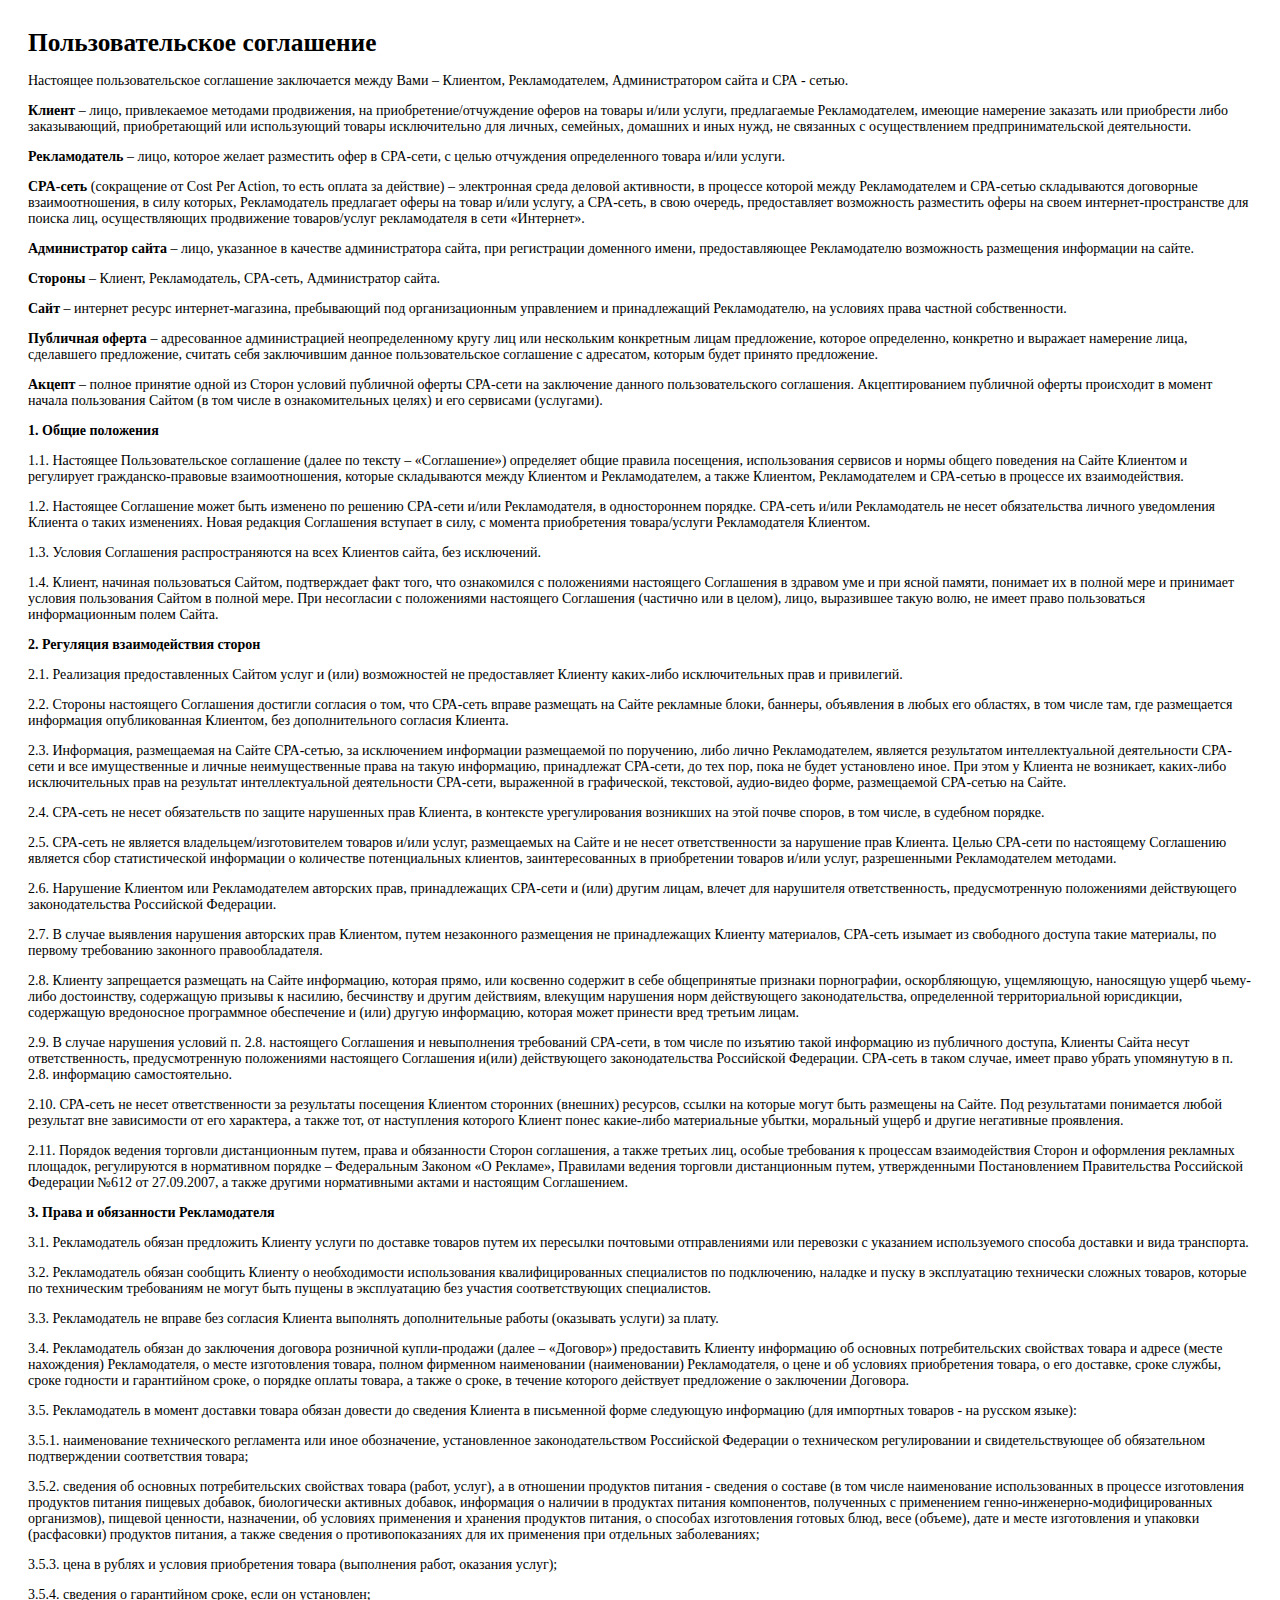
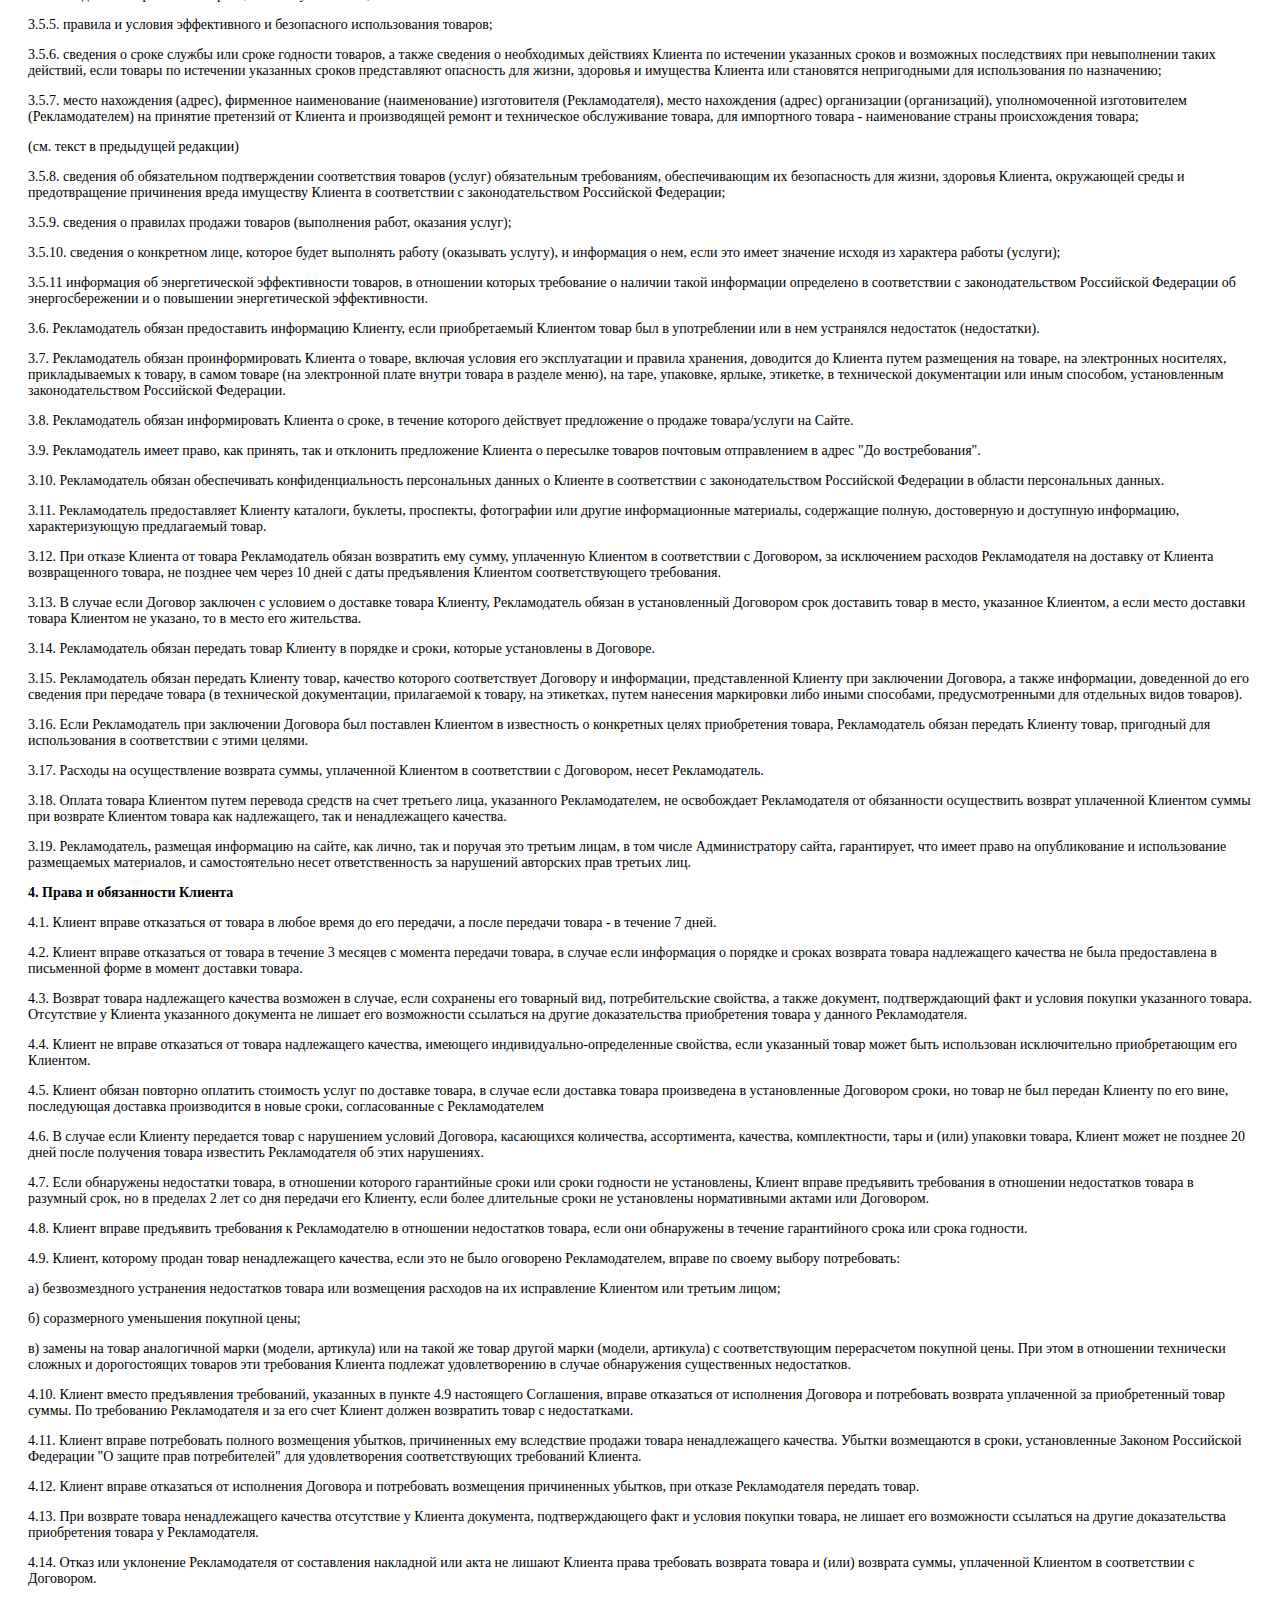
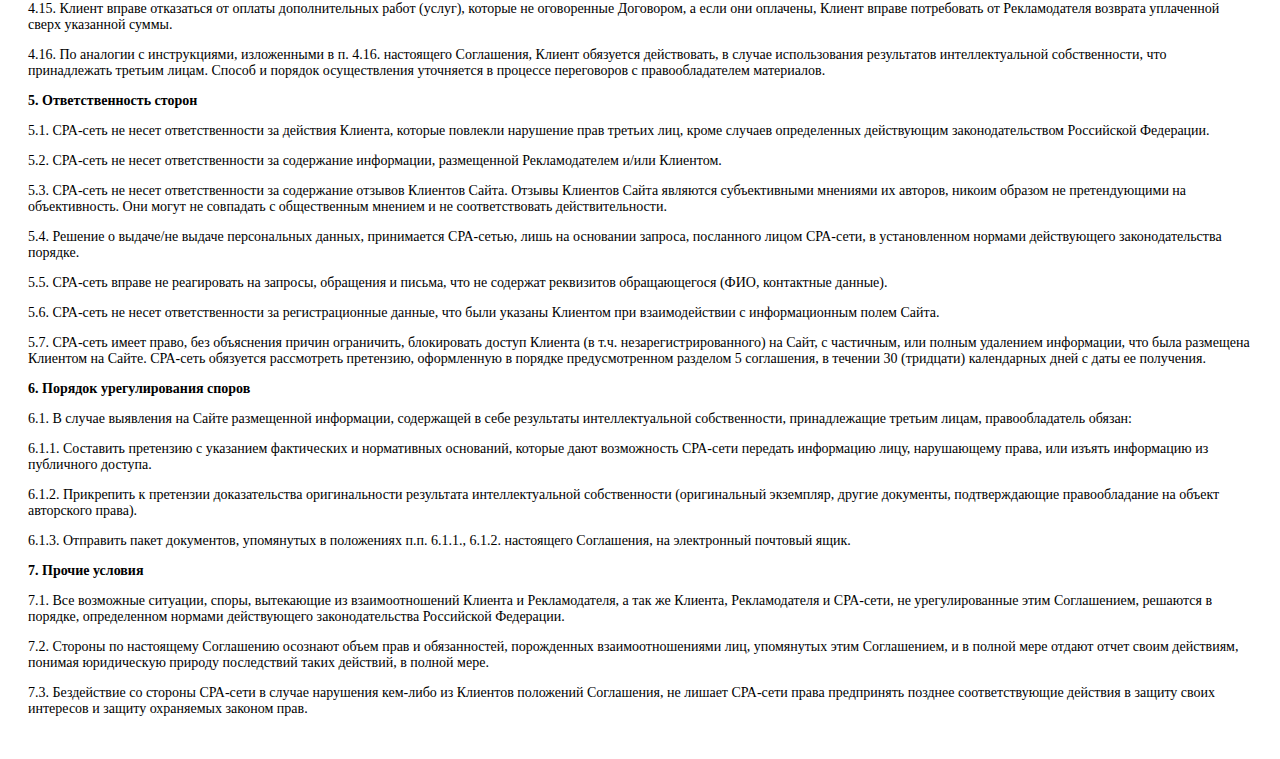
<file: agreement.html>
<html>
<head>
	<title>Пользовательское соглашение</title>
	<meta charset="UTF-8" />
</head>
<body>
<div style="padding: 20px; font-size: 14px;font-family: 'PT Sans';">
	<h1 style="font-family: 'PT Sans'; padding: 0; margin: 0; margin-bottom: 16px; font-size:19pt; font-weight: bold;">Пользовательское соглашение</h1>

	<p>Настоящее пользовательское соглашение заключается между Вами – Клиентом, Рекламодателем, Администратором сайта и СРА - сетью.
	</p>
	<p><strong>Клиент</strong> – лицо, привлекаемое методами продвижения, на приобретение/отчуждение оферов на товары и/или услуги, предлагаемые Рекламодателем, имеющие намерение заказать или приобрести либо заказывающий, приобретающий или использующий товары исключительно для личных, семейных, домашних и иных нужд, не связанных с осуществлением предпринимательской деятельности.
	</p>
	<p><strong>Рекламодатель</strong> – лицо, которое желает разместить офер в CPA-сети, с целью отчуждения определенного товара и/или услуги.
	</p>
	<p><strong>CPA-сеть</strong> (сокращение от Cost Per Action, то есть оплата за действие) – электронная среда деловой активности, в процессе которой между Рекламодателем и СРА-сетью складываются договорные взаимоотношения, в силу которых, Рекламодатель предлагает оферы на товар и/или услугу, а СРА-сеть, в свою очередь, предоставляет возможность разместить оферы на своем интернет-пространстве для поиска лиц, осуществляющих продвижение товаров/услуг рекламодателя в сети «Интернет».
	</p>
	<p><strong>Администратор сайта</strong> – лицо, указанное в качестве администратора сайта, при регистрации доменного имени, предоставляющее Рекламодателю возможность размещения информации на сайте.
	</p>
	<p><strong>Стороны</strong> – Клиент, Рекламодатель, CPA-сеть, Администратор сайта.
	</p>
	<p><strong>Сайт</strong> – интернет ресурс интернет-магазина, пребывающий под организационным управлением и принадлежащий Рекламодателю, на условиях права частной собственности.
	</p>
	<p><strong>Публичная оферта</strong> – адресованное администрацией неопределенному кругу лиц или нескольким конкретным лицам предложение, которое определенно, конкретно и выражает намерение лица, сделавшего предложение, считать себя заключившим данное пользовательское соглашение с адресатом, которым будет принято предложение.
	</p>
	<p><strong>Акцепт</strong> – полное принятие одной из Сторон условий публичной оферты СРА-сети на заключение данного пользовательского соглашения. Акцептированием публичной оферты происходит в момент начала пользования Сайтом (в том числе в ознакомительных целях) и его сервисами (услугами).
	</p>
	<p><strong>1. Общие положения</strong>
	</p>
	<p>1.1. Настоящее Пользовательское соглашение (далее по тексту – «Соглашение») определяет общие правила посещения, использования сервисов и нормы общего поведения на Сайте Клиентом и регулирует гражданско-правовые взаимоотношения, которые складываются между Клиентом и Рекламодателем, а также Клиентом, Рекламодателем и СРА-сетью в процессе их взаимодействия.
	</p>
	<p>1.2. Настоящее Соглашение может быть изменено по решению CPA-сети и/или Рекламодателя, в одностороннем порядке. CPA-сеть и/или Рекламодатель не несет обязательства личного уведомления Клиента о таких изменениях. Новая редакция Соглашения вступает в силу, с момента приобретения товара/услуги Рекламодателя Клиентом.
	</p>
	<p>1.3. Условия Соглашения распространяются на всех Клиентов сайта, без исключений.
	</p>
	<p>1.4. Клиент, начиная пользоваться Сайтом, подтверждает факт того, что ознакомился с положениями настоящего Соглашения в здравом уме и при ясной памяти, понимает их в полной мере и принимает условия пользования Сайтом в полной мере. При несогласии с положениями настоящего Соглашения (частично или в целом), лицо, выразившее такую волю, не имеет право пользоваться информационным полем Сайта.
	</p>
	<p><strong>2. Регуляция взаимодействия сторон</strong>
	</p>
	<p>2.1. Реализация предоставленных Сайтом услуг и (или) возможностей не предоставляет Клиенту каких-либо исключительных прав и привилегий.
	</p>
	<p>2.2. Стороны настоящего Соглашения достигли согласия о том, что СРА-сеть вправе размещать на Сайте рекламные блоки, баннеры, объявления в любых его областях, в том числе там, где размещается информация опубликованная Клиентом, без дополнительного согласия Клиента.
	</p>
	<p>2.3. Информация, размещаемая на Сайте СРА-сетью, за исключением информации размещаемой по поручению, либо лично Рекламодателем, является результатом интеллектуальной деятельности СРА-сети и все имущественные и личные неимущественные права на такую информацию, принадлежат СРА-сети, до тех пор, пока не будет установлено иное. При этом у Клиента не возникает, каких-либо исключительных прав на результат интеллектуальной деятельности СРА-сети, выраженной в графической, текстовой, аудио-видео форме, размещаемой СРА-сетью на Сайте.
	</p>
	<p>2.4. СРА-сеть не несет обязательств по защите нарушенных прав Клиента, в контексте урегулирования возникших на этой почве споров, в том числе, в судебном порядке.
	</p>
	<p>2.5. СРА-сеть не является владельцем/изготовителем товаров и/или услуг, размещаемых на Сайте и не несет ответственности за нарушение прав Клиента. Целью СРА-сети по настоящему Соглашению является сбор статистической информации о количестве потенциальных клиентов, заинтересованных в приобретении товаров и/или услуг, разрешенными Рекламодателем методами.
	</p>
	<p>2.6. Нарушение Клиентом или Рекламодателем авторских прав, принадлежащих СРА-сети и (или) другим лицам, влечет для нарушителя ответственность, предусмотренную положениями действующего законодательства Российской Федерации.
	</p>
	<p>2.7. В случае выявления нарушения авторских прав Клиентом, путем незаконного размещения не принадлежащих Клиенту материалов, СРА-сеть изымает из свободного доступа такие материалы, по первому требованию законного правообладателя.
	</p>
	<p>2.8. Клиенту запрещается размещать на Сайте информацию, которая прямо, или косвенно содержит в себе общепринятые признаки порнографии, оскорбляющую, ущемляющую, наносящую ущерб чьему-либо достоинству, содержащую призывы к насилию, бесчинству и другим действиям, влекущим нарушения норм действующего законодательства, определенной территориальной юрисдикции, содержащую вредоносное программное обеспечение и (или) другую информацию, которая может принести вред третьим лицам.
	</p>
	<p>2.9. В случае нарушения условий п. 2.8. настоящего Соглашения и невыполнения требований СРА-сети, в том числе по изъятию такой информацию из публичного доступа, Клиенты Сайта несут ответственность, предусмотренную положениями настоящего Соглашения и(или) действующего законодательства Российской Федерации. СРА-сеть в таком случае, имеет право убрать упомянутую в п. 2.8. информацию самостоятельно.
	</p>
	<p>2.10. СРА-сеть не несет ответственности за результаты посещения Клиентом сторонних (внешних) ресурсов, ссылки на которые могут быть размещены на Сайте. Под результатами понимается любой результат вне зависимости от его характера, а также тот, от наступления которого Клиент понес какие-либо материальные убытки, моральный ущерб и другие негативные проявления.
	</p>
	<p>2.11. Порядок ведения торговли дистанционным путем, права и обязанности Сторон соглашения, а также третьих лиц, особые требования к процессам взаимодействия Сторон и оформления рекламных площадок, регулируются в нормативном порядке – Федеральным Законом «О Рекламе», Правилами ведения торговли дистанционным путем, утвержденными Постановлением Правительства Российской Федерации №612 от 27.09.2007, а также другими нормативными актами и настоящим Соглашением.
	</p>
	<p><strong>3. Права и обязанности Рекламодателя</strong>
	</p>
	<p>3.1. Рекламодатель обязан предложить Клиенту услуги по доставке товаров путем их пересылки почтовыми отправлениями или перевозки с указанием используемого способа доставки и вида транспорта.
	</p>
	<p>3.2. Рекламодатель обязан сообщить Клиенту о необходимости использования квалифицированных специалистов по подключению, наладке и пуску в эксплуатацию технически сложных товаров, которые по техническим требованиям не могут быть пущены в эксплуатацию без участия соответствующих специалистов.
	</p>
	<p>3.3. Рекламодатель не вправе без согласия Клиента выполнять дополнительные работы (оказывать услуги) за плату.
	</p>
	<p>3.4. Рекламодатель обязан до заключения договора розничной купли-продажи (далее – «Договор») предоставить Клиенту информацию об основных потребительских свойствах товара и адресе (месте нахождения) Рекламодателя, о месте изготовления товара, полном фирменном наименовании (наименовании) Рекламодателя, о цене и об условиях приобретения товара, о его доставке, сроке службы, сроке годности и гарантийном сроке, о порядке оплаты товара, а также о сроке, в течение которого действует предложение о заключении Договора.
	</p>
	<p>3.5. Рекламодатель в момент доставки товара обязан довести до сведения Клиента в письменной форме следующую информацию (для импортных товаров - на русском языке):
	</p>
	<p>3.5.1. наименование технического регламента или иное обозначение, установленное законодательством Российской Федерации о техническом регулировании и свидетельствующее об обязательном подтверждении соответствия товара;
	</p>
	<p>3.5.2. сведения об основных потребительских свойствах товара (работ, услуг), а в отношении продуктов питания - сведения о составе (в том числе наименование использованных в процессе изготовления продуктов питания пищевых добавок, биологически активных добавок, информация о наличии в продуктах питания компонентов, полученных с применением генно-инженерно-модифицированных организмов), пищевой ценности, назначении, об условиях применения и хранения продуктов питания, о способах изготовления готовых блюд, весе (объеме), дате и месте изготовления и упаковки (расфасовки) продуктов питания, а также сведения о противопоказаниях для их применения при отдельных заболеваниях;
	</p>
	<p>3.5.3. цена в рублях и условия приобретения товара (выполнения работ, оказания услуг);
	</p>
	<p>3.5.4. сведения о гарантийном сроке, если он установлен;
	</p>
	<p>3.5.5. правила и условия эффективного и безопасного использования товаров;
	</p>
	<p>3.5.6. сведения о сроке службы или сроке годности товаров, а также сведения о необходимых действиях Клиента по истечении указанных сроков и возможных последствиях при невыполнении таких действий, если товары по истечении указанных сроков представляют опасность для жизни, здоровья и имущества Клиента или становятся непригодными для использования по назначению;
	</p>
	<p>3.5.7. место нахождения (адрес), фирменное наименование (наименование) изготовителя (Рекламодателя), место нахождения (адрес) организации (организаций), уполномоченной изготовителем (Рекламодателем) на принятие претензий от Клиента и производящей ремонт и техническое обслуживание товара, для импортного товара - наименование страны происхождения товара;
	</p>
	<p>(см. текст в предыдущей редакции)
	</p>
	<p>3.5.8. сведения об обязательном подтверждении соответствия товаров (услуг) обязательным требованиям, обеспечивающим их безопасность для жизни, здоровья Клиента, окружающей среды и предотвращение причинения вреда имуществу Клиента в соответствии с законодательством Российской Федерации;
	</p>
	<p>3.5.9. сведения о правилах продажи товаров (выполнения работ, оказания услуг);
	</p>
	<p>3.5.10. сведения о конкретном лице, которое будет выполнять работу (оказывать услугу), и информация о нем, если это имеет значение исходя из характера работы (услуги);
	</p>
	<p>3.5.11 информация об энергетической эффективности товаров, в отношении которых требование о наличии такой информации определено в соответствии с законодательством Российской Федерации об энергосбережении и о повышении энергетической эффективности.
	</p>
	<p>3.6. Рекламодатель обязан предоставить информацию Клиенту, если приобретаемый Клиентом товар был в употреблении или в нем устранялся недостаток (недостатки).
	</p>
	<p>3.7. Рекламодатель обязан проинформировать Клиента о товаре, включая условия его эксплуатации и правила хранения, доводится до Клиента путем размещения на товаре, на электронных носителях, прикладываемых к товару, в самом товаре (на электронной плате внутри товара в разделе меню), на таре, упаковке, ярлыке, этикетке, в технической документации или иным способом, установленным законодательством Российской Федерации.
	</p>
	<p>3.8. Рекламодатель обязан информировать Клиента о сроке, в течение которого действует предложение о продаже товара/услуги на Сайте.
	</p>
	<p>3.9. Рекламодатель имеет право, как принять, так и отклонить предложение Клиента о пересылке товаров почтовым отправлением в адрес "До востребования".
	</p>
	<p>3.10. Рекламодатель обязан обеспечивать конфиденциальность персональных данных о Клиенте в соответствии с законодательством Российской Федерации в области персональных данных.
	</p>
	<p>3.11. Рекламодатель предоставляет Клиенту каталоги, буклеты, проспекты, фотографии или другие информационные материалы, содержащие полную, достоверную и доступную информацию, характеризующую предлагаемый товар.
	</p>
	<p>3.12. При отказе Клиента от товара Рекламодатель обязан возвратить ему сумму, уплаченную Клиентом в соответствии с Договором, за исключением расходов Рекламодателя на доставку от Клиента возвращенного товара, не позднее чем через 10 дней с даты предъявления Клиентом соответствующего требования.
	</p>
	<p>3.13. В случае если Договор заключен с условием о доставке товара Клиенту, Рекламодатель обязан в установленный Договором срок доставить товар в место, указанное Клиентом, а если место доставки товара Клиентом не указано, то в место его жительства.
	</p>
	<p>3.14. Рекламодатель обязан передать товар Клиенту в порядке и сроки, которые установлены в Договоре.
	</p>
	<p>3.15. Рекламодатель обязан передать Клиенту товар, качество которого соответствует Договору и информации, представленной Клиенту при заключении Договора, а также информации, доведенной до его сведения при передаче товара (в технической документации, прилагаемой к товару, на этикетках, путем нанесения маркировки либо иными способами, предусмотренными для отдельных видов товаров).
	</p>
	<p>3.16. Если Рекламодатель при заключении Договора был поставлен Клиентом в известность о конкретных целях приобретения товара, Рекламодатель обязан передать Клиенту товар, пригодный для использования в соответствии с этими целями.
	</p>
	<p>3.17. Расходы на осуществление возврата суммы, уплаченной Клиентом в соответствии с Договором, несет Рекламодатель.
	</p>
	<p>3.18. Оплата товара Клиентом путем перевода средств на счет третьего лица, указанного Рекламодателем, не освобождает Рекламодателя от обязанности осуществить возврат уплаченной Клиентом суммы при возврате Клиентом товара как надлежащего, так и ненадлежащего качества.
	</p>
	<p>3.19. Рекламодатель, размещая информацию на сайте, как лично, так и поручая это третьим лицам, в том числе Администратору сайта, гарантирует, что имеет право на опубликование и использование размещаемых материалов, и самостоятельно несет ответственность за нарушений авторских прав третьих лиц.
	</p>
	<p><strong>4. Права и обязанности Клиента</strong>
	</p>
	<p>4.1. Клиент вправе отказаться от товара в любое время до его передачи, а после передачи товара - в течение 7 дней.
	</p>
	<p>4.2. Клиент вправе отказаться от товара в течение 3 месяцев с момента передачи товара, в случае если информация о порядке и сроках возврата товара надлежащего качества не была предоставлена в письменной форме в момент доставки товара.
	</p>
	<p>4.3. Возврат товара надлежащего качества возможен в случае, если сохранены его товарный вид, потребительские свойства, а также документ, подтверждающий факт и условия покупки указанного товара. Отсутствие у Клиента указанного документа не лишает его возможности ссылаться на другие доказательства приобретения товара у данного Рекламодателя.
	</p>
	<p>4.4. Клиент не вправе отказаться от товара надлежащего качества, имеющего индивидуально-определенные свойства, если указанный товар может быть использован исключительно приобретающим его Клиентом.
	</p>
	<p>4.5. Клиент обязан повторно оплатить стоимость услуг по доставке товара, в случае если доставка товара произведена в установленные Договором сроки, но товар не был передан Клиенту по его вине, последующая доставка производится в новые сроки, согласованные с Рекламодателем
	</p>
	<p>4.6. В случае если Клиенту передается товар с нарушением условий Договора, касающихся количества, ассортимента, качества, комплектности, тары и (или) упаковки товара, Клиент может не позднее 20 дней после получения товара известить Рекламодателя об этих нарушениях.
	</p>
	<p>4.7. Если обнаружены недостатки товара, в отношении которого гарантийные сроки или сроки годности не установлены, Клиент вправе предъявить требования в отношении недостатков товара в разумный срок, но в пределах 2 лет со дня передачи его Клиенту, если более длительные сроки не установлены нормативными актами или Договором.
	</p>
	<p>4.8. Клиент вправе предъявить требования к Рекламодателю в отношении недостатков товара, если они обнаружены в течение гарантийного срока или срока годности.
	</p>
	<p>4.9. Клиент, которому продан товар ненадлежащего качества, если это не было оговорено Рекламодателем, вправе по своему выбору потребовать:
	</p>
	<p>а) безвозмездного устранения недостатков товара или возмещения расходов на их исправление Клиентом или третьим лицом;
	</p>
	<p>б) соразмерного уменьшения покупной цены;
	</p>
	<p>в) замены на товар аналогичной марки (модели, артикула) или на такой же товар другой марки (модели, артикула) с соответствующим перерасчетом покупной цены. При этом в отношении технически сложных и дорогостоящих товаров эти требования Клиента подлежат удовлетворению в случае обнаружения существенных недостатков.
	</p>
	<p>4.10. Клиент вместо предъявления требований, указанных в пункте 4.9 настоящего Соглашения, вправе отказаться от исполнения Договора и потребовать возврата уплаченной за приобретенный товар суммы. По требованию Рекламодателя и за его счет Клиент должен возвратить товар с недостатками.
	</p>
	<p>4.11. Клиент вправе потребовать полного возмещения убытков, причиненных ему вследствие продажи товара ненадлежащего качества. Убытки возмещаются в сроки, установленные Законом Российской Федерации "О защите прав потребителей" для удовлетворения соответствующих требований Клиента.
	</p>
	<p>4.12. Клиент вправе отказаться от исполнения Договора и потребовать возмещения причиненных убытков, при отказе Рекламодателя передать товар.
	</p>
	<p>4.13. При возврате товара ненадлежащего качества отсутствие у Клиента документа, подтверждающего факт и условия покупки товара, не лишает его возможности ссылаться на другие доказательства приобретения товара у Рекламодателя.
	</p>
	<p>4.14. Отказ или уклонение Рекламодателя от составления накладной или акта не лишают Клиента права требовать возврата товара и (или) возврата суммы, уплаченной Клиентом в соответствии с Договором.
	</p>
	<p>4.15. Клиент вправе отказаться от оплаты дополнительных работ (услуг), которые не оговоренные Договором, а если они оплачены, Клиент вправе потребовать от Рекламодателя возврата уплаченной сверх указанной суммы.
	</p>
	<p>4.16. По аналогии с инструкциями, изложенными в п. 4.16. настоящего Соглашения, Клиент обязуется действовать, в случае использования результатов интеллектуальной собственности, что принадлежать третьим лицам. Способ и порядок осуществления уточняется в процессе переговоров с правообладателем материалов.
	</p>
	<p><strong>5. Ответственность сторон</strong>
	</p>
	<p>5.1. СРА-сеть не несет ответственности за действия Клиента, которые повлекли нарушение прав третьих лиц, кроме случаев определенных действующим законодательством Российской Федерации.
	</p>
	<p>5.2. СРА-сеть не несет ответственности за содержание информации, размещенной Рекламодателем и/или Клиентом.
	</p>
	<p>5.3. СРА-сеть не несет ответственности за содержание отзывов Клиентов Сайта. Отзывы Клиентов Сайта являются субъективными мнениями их авторов, никоим образом не претендующими на объективность. Они могут не совпадать с общественным мнением и не соответствовать действительности.
	</p>
	<p>5.4. Решение о выдаче/не выдаче персональных данных, принимается СРА-сетью, лишь на основании запроса, посланного лицом СРА-сети, в установленном нормами действующего законодательства порядке.
	</p>
	<p>5.5. СРА-сеть вправе не реагировать на запросы, обращения и письма, что не содержат реквизитов обращающегося (ФИО, контактные данные).
	</p>
	<p>5.6. СРА-сеть не несет ответственности за регистрационные данные, что были указаны Клиентом при взаимодействии с информационным полем Сайта.
	</p>
	<p>5.7. СРА-сеть имеет право, без объяснения причин ограничить, блокировать доступ Клиента (в т.ч. незарегистрированного) на Сайт, с частичным, или полным удалением информации, что была размещена Клиентом на Сайте. СРА-сеть обязуется рассмотреть претензию, оформленную в порядке предусмотренном разделом 5 соглашения, в течении 30 (тридцати) календарных дней с даты ее получения.
	</p>
	<p><strong>6. Порядок урегулирования споров</strong>
	</p>
	<p>6.1. В случае выявления на Сайте размещенной информации, содержащей в себе результаты интеллектуальной собственности, принадлежащие третьим лицам, правообладатель обязан:
	</p>
	<p>6.1.1. Составить претензию с указанием фактических и нормативных оснований, которые дают возможность СРА-сети передать информацию лицу, нарушающему права, или изъять информацию из публичного доступа.
	</p>
	<p>6.1.2. Прикрепить к претензии доказательства оригинальности результата интеллектуальной собственности (оригинальный экземпляр, другие документы, подтверждающие правообладание на объект авторского права).
	</p>
	<p>6.1.3. Отправить пакет документов, упомянутых в положениях п.п. 6.1.1., 6.1.2. настоящего Соглашения, на электронный почтовый ящик.</a>
	</p>
	<p><strong>7. Прочие условия</strong>
	</p>
	<p>7.1. Все возможные ситуации, споры, вытекающие из взаимоотношений Клиента и Рекламодателя, а так же Клиента, Рекламодателя и СРА-сети, не урегулированные этим Соглашением, решаются в порядке, определенном нормами действующего законодательства Российской Федерации.
	</p>
	<p>7.2. Стороны по настоящему Соглашению осознают объем прав и обязанностей, порожденных взаимоотношениями лиц, упомянутых этим Соглашением, и в полной мере отдают отчет своим действиям, понимая юридическую природу последствий таких действий, в полной мере.
	</p>
	<p>7.3. Бездействие со стороны СРА-сети в случае нарушения кем-либо из Клиентов положений Соглашения, не лишает СРА-сети права предпринять позднее соответствующие действия в защиту своих интересов и защиту охраняемых законом прав.
	</p>
</body>
</html>
</file>
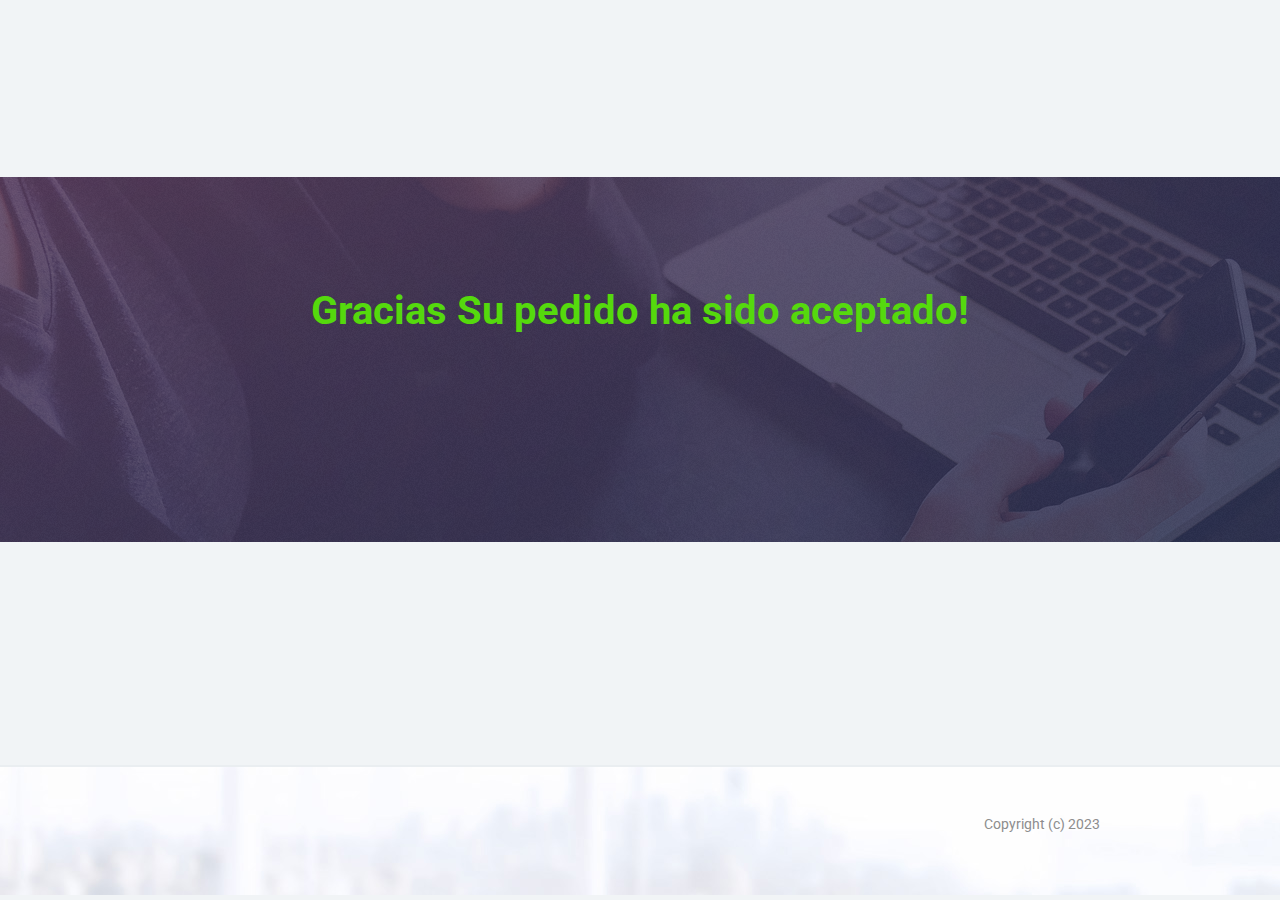
<file: call.html>
<!DOCTYPE html>
<html>
    <head>
                    <title>Gracias Su pedido ha sido aceptado!</title>
                <meta http-equiv="Content-Type" content="text/html; charset=utf-8">
        <meta name="viewport" content="width=device-width, initial-scale=1.0">

        <link rel="icon" href="/assets_pages/upsells/favicon.ico" type="image/x-icon">
        <link rel="shortcut icon" href="/assets_pages/upsells/favicon.ico" type="image/x-icon">
        <link href='//fonts.googleapis.com/css?family=Roboto:400,300,500,300italic,700&subset=latin,cyrillic' rel='stylesheet' type='text/css'>
        <link media="all" href="/assets_pages/upsells/css/main.css?v=0.1" rel="stylesheet" type="text/css">
        <link media="all" href="/assets_pages/upsells/css/hint.css" rel="stylesheet" type="text/css">

        <script src="//ajax.googleapis.com/ajax/libs/jquery/2.1.3/jquery.min.js"></script>
        <script src="/assets_pages/upsells/js/jquery.placeholder.js"></script>
        <script src="/assets_pages/js/lib.js"></script>
        <script src="/assets_pages/upsells/js/init.js"></script>
        
        <script>
            $(function() {
                $('.btn_ss_holder').click(function() {
                    Lib.request('/ContactCollector/ajaxCollect', {
                        fio: '', 
                        email: $('#email_subscribe').val(), 
                        product_id: '', 
                        ip_addr: ''
                    }, function(result, data) {
                        if (!result && data)
                            return alert(data);
                        if (result)
                            $('.desc_cc_holder').html('<div class="thanks"><b>Спасибо за участие!</b><br><span>На Вашу почту выслано письмо для подтверждения подписки</span></div>');
                    });
                });
            });
        </script>

            </head>
    
    <body class="man" style="background-color: #f1f4f6;">
        <div class="first-block">
            <div class="wrapper">
                <div class="wrap">
                    <div class="top-title top-title-c">
                        <h2 style="color: #55d90d;">Gracias Su pedido ha sido aceptado!</h2>
                                            </div>
                </div>
            </div>
        </div>


        <div class="section footer">
            <div class="wrap clearfix">
                <div class="right"><p>Copyright (c) 2023</p></div>
            </div>
        </div>

                





    </body>
</html>
</file>
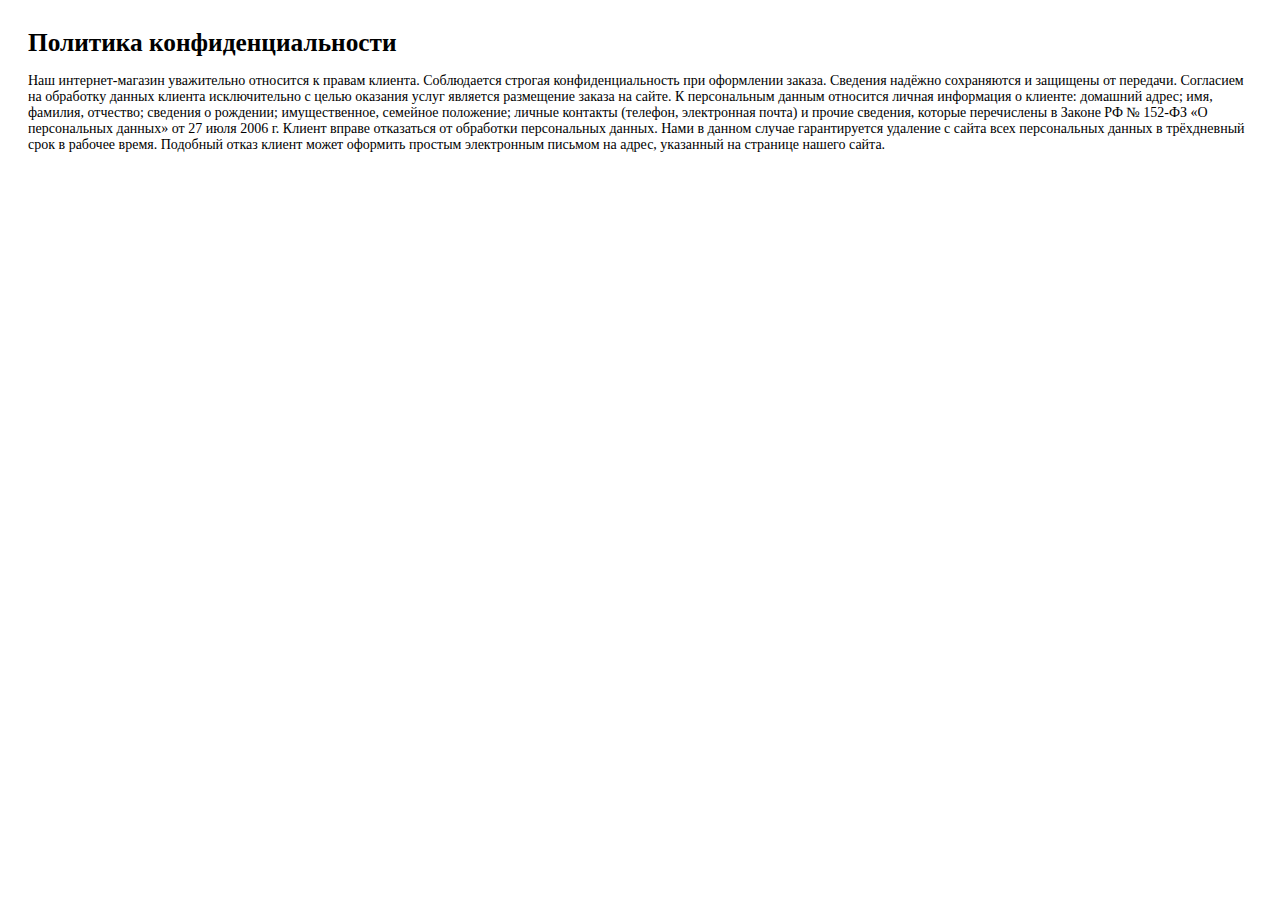
<file: politics.html>
<html>
<head>
	<title>Политика конфиденциальности</title>
<meta charset="UTF-8" />
</head>
<body>
<div style="padding: 20px; font-size: 14px;font-family: 'PT Sans';">
	<h1 style="font-family: 'PT Sans'; padding: 0; margin: 0; margin-bottom: 16px; font-size:19pt; font-weight: bold;">Политика конфиденциальности</h1>
		
Наш интернет-магазин уважительно относится к правам клиента. Соблюдается строгая конфиденциальность при оформлении заказа. Сведения надёжно сохраняются и защищены от передачи.

Согласием на обработку данных клиента исключительно с целью оказания услуг является размещение заказа на сайте.

К персональным данным относится личная информация о клиенте: домашний адрес; имя, фамилия, отчество; сведения о рождении; имущественное, семейное положение; личные контакты (телефон, электронная почта) и прочие сведения, которые перечислены в Законе РФ № 152-ФЗ «О персональных данных» от 27 июля 2006 г.

Клиент вправе отказаться от обработки персональных данных. Нами в данном случае гарантируется удаление с сайта всех персональных данных в трёхдневный срок в рабочее время. Подобный отказ клиент может оформить простым электронным письмом на адрес, указанный на странице нашего сайта.
</body>
</html>
</file>
<file: assets_pages/upsells/css/hint.css>
/*! Hint.css - v1.3.3 - 2014-07-06
* http://kushagragour.in/lab/hint/
* Copyright (c) 2014 Kushagra Gour; Licensed MIT */

/*-------------------------------------*\
	HINT.css - A CSS tooltip library
\*-------------------------------------*/
/**
 * HINT.css is a tooltip library made in pure CSS.
 *
 * Source: https://github.com/chinchang/hint.css
 * Demo: http://kushagragour.in/lab/hint/
 *
 * Release under The MIT License
 *
 */
/**
 * source: hint-core.scss
 *
 * Defines the basic styling for the tooltip.
 * Each tooltip is made of 2 parts:
 * 	1) body (:after)
 * 	2) arrow (:before)
 *
 * Classes added:
 * 	1) hint
 */
.hint, [data-hint] {
  position: relative;
  display: inline-block;
  /**
   * tooltip arrow
   */
  /**
   * tooltip body
   */ }
  .hint:before, .hint:after, [data-hint]:before, [data-hint]:after {
    position: absolute;
    -webkit-transform: translate3d(0, 0, 0);
    -moz-transform: translate3d(0, 0, 0);
    transform: translate3d(0, 0, 0);
    visibility: hidden;
    opacity: 0;
    z-index: 1000000;
    pointer-events: none;
    -webkit-transition: 0.3s ease;
    -moz-transition: 0.3s ease;
    transition: 0.3s ease;
    -webkit-transition-delay: 0ms;
    -moz-transition-delay: 0ms;
    transition-delay: 0ms; }
  .hint:hover:before, .hint:hover:after, .hint:focus:before, .hint:focus:after, [data-hint]:hover:before, [data-hint]:hover:after, [data-hint]:focus:before, [data-hint]:focus:after {
    visibility: visible;
    opacity: 1; }
  .hint:hover:before, .hint:hover:after, [data-hint]:hover:before, [data-hint]:hover:after {
    -webkit-transition-delay: 100ms;
    -moz-transition-delay: 100ms;
    transition-delay: 100ms; }
  .hint:before, [data-hint]:before {
    content: '';
    position: absolute;
    background: transparent;
    border: 6px solid transparent;
    z-index: 1000001; }
  .hint:after, [data-hint]:after {
    content: attr(data-hint);
    background: #fff;
    color: #f5f5f5;
    padding: 8px 10px;
    font-size: 13px;
    line-height: 14px;
    }

/**
 * source: hint-position.scss
 *
 * Defines the positoning logic for the tooltips.
 *
 * Classes added:
 * 	1) hint--top
 * 	2) hint--bottom
 * 	3) hint--left
 * 	4) hint--right
 */
/**
 * set default color for tooltip arrows
 */
.hint--top:before {
  border-top-color: #383838; }

.hint--bottom:before {
  border-bottom-color: #383838; }

.hint--left:before {
  border-left-color: #383838; }

.hint--right:before {
  border-right-color: #383838; }

/**
 * top tooltip
 */
.hint--top:before {
  margin-bottom: -12px; }
.hint--top:after {
  margin-left: -18px; }
.hint--top:before, .hint--top:after {
  bottom: 100%;
  left: 38%; }
.hint--top:hover:after, .hint--top:hover:before, .hint--top:focus:after, .hint--top:focus:before {
  -webkit-transform: translateY(-8px);
  -moz-transform: translateY(-8px);
  transform: translateY(-8px); }

/**
 * bottom tooltip
 */
.hint--bottom:before {
  margin-top: -12px; }
.hint--bottom:after {
  margin-left: -18px; }
.hint--bottom:before, .hint--bottom:after {
  top: 100%;
  left: 50%; }
.hint--bottom:hover:after, .hint--bottom:hover:before, .hint--bottom:focus:after, .hint--bottom:focus:before {
  -webkit-transform: translateY(8px);
  -moz-transform: translateY(8px);
  transform: translateY(8px); }

/**
 * right tooltip
 */
.hint--right:before {
  margin-left: -12px;
  margin-bottom: -6px; }
.hint--right:after {
  margin-bottom: -14px; }
.hint--right:before, .hint--right:after {
  left: 100%;
  bottom: 50%; }
.hint--right:hover:after, .hint--right:hover:before, .hint--right:focus:after, .hint--right:focus:before {
  -webkit-transform: translateX(8px);
  -moz-transform: translateX(8px);
  transform: translateX(8px); }

/**
 * left tooltip
 */
.hint--left:before {
  margin-right: -12px;
  margin-bottom: -6px; }
.hint--left:after {
  margin-bottom: -14px; }
.hint--left:before, .hint--left:after {
  right: 100%;
  bottom: 50%; }
.hint--left:hover:after, .hint--left:hover:before, .hint--left:focus:after, .hint--left:focus:before {
  -webkit-transform: translateX(-8px);
  -moz-transform: translateX(-8px);
  transform: translateX(-8px); }

/**
 * source: hint-color-types.scss
 *
 * Contains tooltips of various types based on color differences.
 *
 * Classes added:
 * 	1) hint--error
 * 	2) hint--warning
 * 	3) hint--info
 * 	4) hint--success
 *
 */
/**
 * Error
 */
.hint--error:after {
  background-color: #b34e4d;
  text-shadow: 0 -1px 0px #592726; }
.hint--error.hint--top:before {
  border-top-color: #b34e4d; }
.hint--error.hint--bottom:before {
  border-bottom-color: #b34e4d; }
.hint--error.hint--left:before {
  border-left-color: #b34e4d; }
.hint--error.hint--right:before {
  border-right-color: #b34e4d; }

/**
 * Warning
 */
.hint--warning:after {
  background-color: #c09854;
  text-shadow: 0 -1px 0px #6c5328; }
.hint--warning.hint--top:before {
  border-top-color: #c09854; }
.hint--warning.hint--bottom:before {
  border-bottom-color: #c09854; }
.hint--warning.hint--left:before {
  border-left-color: #c09854; }
.hint--warning.hint--right:before {
  border-right-color: #c09854; }

/**
 * Info
 */
.hint--info:after {
  width: 120px;  
  background-color: #333;
}
.hint--info.hint--top:before {
  border-top-color: #333; }
.hint--info.hint--bottom:before {
  border-bottom-color: #333; }
.hint--info.hint--left:before {
  border-left-color: #333; }
.hint--info.hint--right:before {
  border-right-color: #333; }

/**
 * Success
 */
.hint--success:after {
  background-color: #458746;
  text-shadow: 0 -1px 0px #1a321a; }
.hint--success.hint--top:before {
  border-top-color: #458746; }
.hint--success.hint--bottom:before {
  border-bottom-color: #458746; }
.hint--success.hint--left:before {
  border-left-color: #458746; }
.hint--success.hint--right:before {
  border-right-color: #458746; }

/**
 * source: hint-always.scss
 *
 * Defines a persisted tooltip which shows always.
 *
 * Classes added:
 * 	1) hint--always
 *
 */
.hint--always:after, .hint--always:before {
  opacity: 1;
  visibility: visible; }
.hint--always.hint--top:after, .hint--always.hint--top:before {
  -webkit-transform: translateY(-8px);
  -moz-transform: translateY(-8px);
  transform: translateY(-8px); }
.hint--always.hint--bottom:after, .hint--always.hint--bottom:before {
  -webkit-transform: translateY(8px);
  -moz-transform: translateY(8px);
  transform: translateY(8px); }
.hint--always.hint--left:after, .hint--always.hint--left:before {
  -webkit-transform: translateX(-8px);
  -moz-transform: translateX(-8px);
  transform: translateX(-8px); }
.hint--always.hint--right:after, .hint--always.hint--right:before {
  -webkit-transform: translateX(8px);
  -moz-transform: translateX(8px);
  transform: translateX(8px); }

/**
 * source: hint-rounded.scss
 *
 * Defines rounded corner tooltips.
 *
 * Classes added:
 * 	1) hint--rounded
 *
 */
.hint--rounded:after {
  border-radius: 4px; }

/**
 * source: hint-effects.scss
 *
 * Defines various transition effects for the tooltips.
 *
 * Classes added:
 * 	1) hint--no-animate
 * 	2) hint--bounce
 *
 */
.hint--no-animate:before, .hint--no-animate:after {
  -webkit-transition-duration: 0ms;
  -moz-transition-duration: 0ms;
  transition-duration: 0ms; }

.hint--bounce:before, .hint--bounce:after {
  -webkit-transition: opacity 0.3s ease, visibility 0.3s ease, -webkit-transform 0.3s cubic-bezier(0.71, 1.7, 0.77, 1.24);
  -moz-transition: opacity 0.3s ease, visibility 0.3s ease, -moz-transform 0.3s cubic-bezier(0.71, 1.7, 0.77, 1.24);
  transition: opacity 0.3s ease, visibility 0.3s ease, transform 0.3s cubic-bezier(0.71, 1.7, 0.77, 1.24); }
</file>
<file: assets_pages/upsells/css/main.css>
/*reset*/
html, body, div, span, applet, object, iframe, h1, h2, h3, h4, h5, h6,
p, blockquote, pre, a, abbr, acronym, address, big, cite, code, del, dfn,
em, img, ins, kbd, q, s, samp, small, strike, strong, sub, sup, tt, var, b,
u, i, center, dl, dt, dd, ol, ul, li, fieldset, form, label, legend, table,
caption, tbody, tfoot, thead, tr, th, td, article, aside, canvas, details,
embed, figure, figcaption, footer, header, menu, nav, output, ruby, section,
summary, time, mark, audio, video { margin: 0; padding: 0; border: 0; outline: 0;}

/* HTML5 display-role reset for older browsers */

article, aside, details, figcaption, figure, footer, header, menu, nav, section, main {display: block;}

ol, ul {list-style: none;}
blockquote, q {quotes: none;}
img{max-width: 100%; height: auto;}
a{text-decoration: underline;}
a:hover{cursor: pointer;}

*::-webkit-input-placeholder {color: #a9a9a9; opacity: 1;}
*:-moz-placeholder {color: #a9a9a9; opacity: 1;}
*::-moz-placeholder {color: #a9a9a9; opacity: 1;}
*:-ms-input-placeholder {color: #a9a9a9; opacity: 1;}
*{margin: 0; padding: 0;}
*{-webkit-box-sizing: border-box; -moz-box-sizing: border-box; box-sizing: border-box;}
button,input{outline: none;}

/* Default settings*/


.hidden{display: none;}
.clear{clear: both;height: 0px;}
.invis{display: none;}
.left{float: left;}
.right{float: right;}
.center{text-align: center;}
.clearfix:after{content: '';display: block;clear: both;}

/*Site settings*/
h1,h2,h3,h4,h5,h6{font-weight: 400;}
b, strong{font-weight: 500;}
i{font-style: italic;}

.opacity-75{
    -ms-filter: "progid:DXImageTransform.Microsoft.Alpha(Opacity=75)";
    filter: alpha(opacity=75);
    -moz-opacity: 0.75;
    -khtml-opacity: 0.75;
    opacity: 0.75;
}
.shadow-text{
    text-shadow: 1px 1px 1px rgba(0, 0, 0, 0.6);
}
.shadow-55{
    -webkit-box-shadow: 0px 1px 2px 0px rgba(0, 0, 0, 0.55);
    -moz-box-shadow:    0px 1px 2px 0px rgba(0, 0, 0, 0.55);
    box-shadow:         0px 1px 2px 0px rgba(0, 0, 0, 0.55);
}
.border-5{
    -webkit-border-radius: 4px;
    -moz-border-radius: 4px;
    border-radius: 4px;
}
.animate {
    -webkit-transition: all 0.3s;
    -moz-transition:    all 0.3s;
    -o-transition:      all 0.3s;
    -ms-transition:     all 0.3s;
    transition:         all 0.3s;
}
.col-v{color: #ee1562;}
.col-s{color: #8d8d8d;}
.col-m{color: #242424;}
.mob-vis{
    display: none;
}

/*structure*/
html{
    -ms-text-size-adjust: 100%;
    -webkit-text-size-adjust: 100%;
}
body{
    position: relative;
    width: 100%;
    min-width: 320px;
    padding: 0px;
    margin: 0px auto;
    font-family: 'Roboto', 'Helvetica', 'Arial', sans-serif;
    font-size: 16px;
    line-height: 1.5em;
    color: #242424;
    font-weight: 400;
    overflow-x:hidden;
}
.section, .wrap, .container{
    position: relative;
}
.section{
    width: 100%;
}
.wrap{
    width: 960px;
    padding: 0px 20px;
    margin: 0 auto;
}
.tov-button{
    position: relative;
    display: block;
    outline: 0;
    border: 0;
    width: 200px;
    height: 50px;
    line-height: 50px;
    font-size: 16px;
    text-align: center;
    background: #ff2b48; 
    background: -moz-linear-gradient(top,  #ff2b48 0%, #e00d58 100%);
    background: -webkit-linear-gradient(top,  #ff2b48 0%,#e00d58 100%); 
    background: linear-gradient(to bottom,  #ff2b48 0%,#e00d58 100%);
    filter: progid:DXImageTransform.Microsoft.gradient( startColorstr='#ff2b48', endColorstr='#e00d58',GradientType=0 );
    border-bottom: 2px solid #BD0041;
    text-transform: uppercase;
    cursor: pointer;
    text-decoration: none;
    font-family: 'Roboto', 'Helvetica', 'Arial', sans-serif;
    font-weight: 500;
    color: #fff;
    text-shadow: 0px 0px 8px rgba(0, 0, 0, 0.25);
    -webkit-border-radius: 4px;
    -moz-border-radius: 4px;
    border-radius: 4px;
}
.added{
    background: #999;
    border: 0;
    text-shadow: none;
}
form>div{
    position: relative;
    padding-bottom: 15px;
}
form input, form textarea{
    position: relative;
    display: block;
    outline: 0;
    border: 0;
    margin: 0 auto;
    background: #fff;
    text-indent: 15px;
    font-size: 16px;
    border: 1px solid #d6d6d6;
    -webkit-border-radius: 4px;
    -moz-border-radius: 4px;
    border-radius: 4px;
    font-family: 'Roboto', 'Helvetica', 'Arial', sans-serif;
    font-weight: 400;
}
form input:focus{
    border-color: #b6b6b6;
}


.block-1{
    background: url(../img/top-bg.jpg) center top no-repeat #fbfaff;
}
.block-1 .wrap{
    height: 220px;
    padding: 0px;
}
.block-1 .wrap>img{
    position: absolute;
    display: block;
    left: -22px;
    bottom: 0;
}
.top-title{
    padding: 110px 0;
    text-align: center;
}
.top-title>h2{
    font-size: 40px;
    line-height: 1.2em;
    padding-bottom: 10px;
    font-weight: 700;
    color: #ee1562;   
}
.top-title>div{
    font-size: 20px;
    line-height: 1.2em;
    padding-bottom: 30px;
    font-weight: 500;
    background: url(../img/phone-icon.png) center bottom no-repeat;
}
.top-title>p{
    padding-top: 14px;
    font-style: italic;
    color: #8d8d8d;
}
.block-2{
    background: url(../img/title-bg.jpg) repeat;
}
.block-2 .wrap{
    padding: 20px;
    text-align: center;
    text-transform: uppercase;
    color: #fff;
    font-weight: 400;
}
.block-2 h1{
    font-size: 24px;
    line-height: 1.5em;
    font-weight: 500;
    padding-bottom: 5px;
}
.block-2 .wrap>p{
    font-size: 18px;
    line-height: 1.5em;
}
.block-3{
    background: #f1f4f6;
}
.block-3 .wrap{
    padding: 60px 20px;
}
.block-3 .tov-item{
    position: relative;
    padding: 30px 20px;
    margin-bottom: 50px;
    background: #fff;
    border-bottom: 2px solid #dee1e3;
}
.block-3 .tov-item-sale{
    position: absolute;
    display: block;
    width: 80px;
    height: 43px;
    padding: 6px 0 0 12px;
    background: url(../img/sale-tag.png) 0 0 no-repeat;
    color: #fff;
    font-weight: 700;
    font-size: 24px;
    top: 24px;
    left: -9px;
    z-index: 888;
}
.block-3 .tov-left-cont{
    position: relative;
    float: left;
    width: 400px;
}
.block-3 .tov-gal-big{
    position: relative;
    float: left;
    width: 350px;
    height: 350px;
    margin-top: 30px;
}
.block-3 .tov-gal-big>img{
    display: block;
    margin: 0 auto;
}
.block-3 .tov-gal-list{
    position: relative;
    float: right;
    width: 50px;
}
.block-3 .tov-gal-list>span{
    position: relative;
    display: inline-block;
    width: 50px;
    height: 50px;
    margin-bottom: 10px;
    overflow: hidden;
    border: 1px solid #d9d9d9;
    cursor: pointer;
}
.block-3 .tov-gal-list>span:hover{
    border-color: #ff0d58;
}
.block-3 .tov-gal-list>span.active{
    -ms-filter: "progid:DXImageTransform.Microsoft.Alpha(Opacity=35)";
    filter: alpha(opacity=35);
    -moz-opacity: 0.35;
    -khtml-opacity: 0.35;
    opacity: 0.35;
}
.block-3 .tov-gal-list>span.active:hover{
    border-color: #d9d9d9;
    cursor: default;
}
.block-3 .tov-adv{
    position: relative;
    padding: 20px 0 0 0;
}
.block-3 .tov-adv>li{
    position: relative;
    float: left;
    width: 40px;
    height: 40px;
    margin-right: 25px;
    background: url(../img/adv-icon2.png) no-repeat;
    cursor: pointer;
}
.block-3 .tov-adv>li:nth-child(1){
    background-position: 0 0;
}
.block-3 .tov-adv>li:nth-child(2){
    background-position: 0 -40px;
}
.block-3 .tov-adv>li:nth-child(3){
    background-position: 0 -80px;
}
.block-3 .tov-info{
    position: relative;
    float: right;
    width: 430px;
}
.block-3 .tov-info h3{
    position: relative;
    font-weight: 500;
    font-size: 32px;
    line-height: 1.2em;
    padding-bottom: 25px;
    margin-top: -5px;
}
.block-3 .tov-info-rate{
    position: relative;
    width: 92px;
    height: 16px;
    background: url(../img/rating.png) 0 0 no-repeat;
}
.block-3 .tov-rate-1 .tov-info-rate{
    background-position: 0 0;
}
.block-3 .tov-rate-2 .tov-info-rate{
    background-position: 0 -16px;
}
.block-3 .tov-info-cost{
    position: relative;
    padding-top: 30px;
    
}
.block-3 .tov-info-cost:before{
    content: 'Цена:';
    display: block;
    position: relative;
    font-weight: 500;
    padding-bottom: 5px;
    font-size: 18px;
}
.block-3 .tov-info-cost>span{
    position: relative;
    display: inline-block;
    font-weight: 500; 
}
.block-3 .old-cost{
    margin-right: 25px;
    font-size: 20px;
    line-height: 1em;
    text-decoration: line-through;
    color: #ee1562;
}
.block-3 .new-cost{
    font-size: 32px;
    line-height: 1em;
}
.block-3 .tov-info-cost>span small{
    font-size: 16px;
    font-weight: 700;
    margin-left: -2px;
}
.block-3 .tov-info-text{
    padding-top: 22px;
    font-size: 14px;
}
.block-3 .tov-button{
    margin-top: 30px;
}
.block-3 .tov-button:hover{
    top: -1px;
}
.block-4{
    background: #f1f4f6;
    padding-bottom: 100px;
}
.block-4 .rew-title{
    position: relative;
    padding-bottom: 10px;
    font-size: 32px;
    line-height: 1em;
    font-weight: 500;
    border-bottom: 1px solid #ddd;
}
.block-4 .rew-title:before{
    content: '';
    position: absolute;
    display: block;
    width: 120px;
    height: 2px;
    background: #ee1562;
    bottom: -2px;
    left: 0;
}
.block-4 .add-rew{
    position: relative;
    display: inline-block;
    float: right;
    padding: 14px 18px 12px;
    font-size: 16px;
    line-height: 1em;
    background: #68b702;
    border-bottom: 2px solid #6E9E2F;
    color: #fff;
    cursor: pointer;
    -webkit-border-radius: 4px;
    -moz-border-radius: 4px;
    border-radius: 4px;
}
.block-4 .add-rew:hover{
    background: #76C116;
}
.block-4 .rew-cont{
    padding: 40px 0;
}
.block-4 .rew-item{
    position: relative;
    padding-bottom: 20px;
    margin-bottom: 40px;
    border-bottom: 1px solid #ddd;
}
.block-4 .rew-item:last-child{
    border-bottom: 0;
    margin-bottom: 0;
}
.block-4 .rew-img{
    position: relative;
    float: left;
    width: 114px;
    height: 114px;
    -webkit-border-radius: 4px;
    -moz-border-radius: 4px;
    border-radius: 4px;
    overflow: hidden;
    background: url(../img/rew-bg.png) center top no-repeat;
}
.block-4 .rew-img>img{
    display: block;
}
.block-4 .rew-text{
    position: relative;
    padding-left: 140px;
}
.block-4 .rew-text>span{
    color: #8d8d8d;
    font-size: 16px;
}
.block-4 .rew-text>span b{
    color: #242424;
    margin-right: 5px;
    font-size: 18px;
}
.block-4 .rew-text>p{
   padding-top: 10px;
   font-size: 14px; 
}
.block-4 .rew-rating{
    position: relative;
    padding-top: 20px;
    text-align: right;
    color: #8d8d8d;
    font-size: 14px;
    line-height: 34px;
}
.block-4 .rew-rating span{
    position: relative;
    display: inline-block;
    line-height: 34px;
    vertical-align: middle;
}
.block-4 .rew-rating .rew-plus{
    color: #68b702;
}
.block-4 .rew-rating .rew-minus{
    color: #fb2533;
}
.block-4 .rew-rating .rew-but{
    width: 34px;
    height: 34px;
    cursor: pointer;
}
.block-4 .rew-rating .rew-col{
    width: 30px;
    padding-left: 8px;
    text-align: left;
    font-weight: 500;
}
.block-4 .rew-minus .rew-but{
    background: url(../img/dislike.png) center top no-repeat;
}
.block-4 .rew-plus .rew-but{
    background: url(../img/like.png) center top no-repeat;
}
.block-4 .rew-rating .rew-but:hover{
    background-position: center bottom;
}
.block-4 .all-rew{
    position: relative;
    width: 100%;
    padding: 8px 0 5px;
    text-align: center;
    cursor: pointer;
    background: #e3e9ed;
    font-weight: 400;
    font-size: 14px;
}
.block-4 .all-rew:hover{
    background: #D5DCE0;
}
.footer{
    height: 130px;
    padding-top: 45px;
    background: url(../img/top-bg.jpg) center top no-repeat #fbfaff;
    border-top: 2px solid #EAEEF1;
    color: #8d8d8d;
    font-size: 14px;
}
.footer .right{
    text-align: right;
}
.footer .left{
    color: #242424;
}
.foot-logo{
    min-height: 47px;
    padding-left: 54px;
    background: url(../img/logo-mag.png) left top no-repeat;
}
.footer .left p{
    padding: 2px 0 0 0;
}

.popup {
    width: 440px;
    padding: 30px;
    margin-left: -220px;
    position:fixed;
    top:10%;
    left:50%;
    display:none;
    overflow:hidden;
    -webkit-box-shadow: 0px 0px 20px 0px rgba(0, 0, 0, 0.7);
    -moz-box-shadow:    0px 0px 20px 0px rgba(0, 0, 0, 0.7);
    box-shadow:         0px 0px 20px 0px rgba(0, 0, 0, 0.7);
    background: #fafafa;
    z-index:9999;
    -webkit-border-radius: 4px;
    -moz-border-radius: 4px;
    border-radius: 4px;
}
.popup h2{
    font-size: 32px;
    line-height: 1em;
    text-align: center;
    font-weight: 500;
    text-transform: uppercase;
}
.popup form{
    padding-top: 30px;
}
.popup form input, .popup form textarea{
    width: 100%;
}
.popup form input{
    height: 50px;
    line-height: 50px;
}
.popup form textarea{
    padding-top: 15px;
}
.popup form button{
    border: 0;
    outline: 0;
    position: relative;
    display: block;
    width: 100%;
    height: 58px;
    line-height: 58px;
    font-size: 22px;
    line-height: 1em;
    background: #68b702;
    border-bottom: 2px solid #6E9E2F;
    color: #fff;
    cursor: pointer;
    -webkit-border-radius: 4px;
    -moz-border-radius: 4px;
    border-radius: 4px;
    font-family: 'Roboto', 'Helvetica', 'Arial', sans-serif;
    font-weight: 500;
}
.popup a.close {
    width:20px;
    height:20px;
    display:block;
    text-indent:-9999px;
    position:absolute;
    top: 5px;
    right: 5px;
    background:url(../img/close.png) no-repeat;
}

/**********popup with form**********/
 #overlay {
    width:100%;
    height:100%;
    position:fixed;
    top:0;
    left:0;
    display:none;
    background:#000;
    opacity:0.8;
    z-index: 999;
}

.man .block-1 .top-title>h2{
    color: #0aa150;
}
.man .block-1 .top-title>div{
    background: url(../img/phone-icon-2.png) center bottom no-repeat;
}
.man  .block-2{
    background: url(../img/title-bg-2.jpg) repeat;
}
.man  .block-3 .tov-item-sale{
    background: url(../img/sale-tag-2.png) 0 0 no-repeat;
}
.man  .block-3 .tov-info-rate{
    background: url(../img/rating-2.png) 0 0 no-repeat;
}
.man .block-3 .old-cost {
    color: #00b152;
}
.man .tov-button{
    background: #0db539; 
    background: -moz-linear-gradient(top,  #0db539 0%, #009043 100%);
    background: -webkit-linear-gradient(top,  #0db539 0%,#009043 100%); 
    background: linear-gradient(to bottom,  #0db539 0%,#009043 100%);
    filter: progid:DXImageTransform.Microsoft.gradient( startColorstr='#0db539', endColorstr='#009043',GradientType=0 );
    border-bottom: 2px solid #155a35;
}
.man .added{
    background: #999;
    border: 0;
    text-shadow: none;
}
.man .block-4 .add-rew, .man .popup form button {
    background: #ff5f22;
    border-bottom: 2px solid #bb5317;
}
 .block-4 .rew-title:before {
    background: #0aa150;
}
.man .foot-logo{
    background: url(../img/logo-mag-2.png) left top no-repeat;
}
.email_ss_holder{
	float:left; 
	padding:5px; 
	width:63%;
}
.btn_ss_holder{
	float: left; 
	margin: 5px;
}
.btn_ss_holder:hover{
	opacity: 0.9;
	cursor: pointer;
}
.enter_your_email{
	width: 65%; 
	margin: auto; 
	z-index: 101; 
	position: relative; 
	text-align: center; 
	color: white; 
	font-size: 20px; 
	font-family: sans-serif; 
	padding: 14px; 
	font-style: italic;
}
.desc_cc_holder{
	width: 65%; 
	margin: auto; 
	z-index: 101; 
	position: relative;
}
.desc_cc_desc{
	margin: auto; 
	z-index: 101; 
	text-align: center; 
	color: white; 
	font-size: 16px; 
	font-family: sans-serif; 
	padding: 0px; 
	font-style: italic;
}
.email_cc_input{
	font-size: 16px; 
	padding: 14px; 
	width: 100%; 
	border: 0px; 
	border-radius: 4px;
}
.dashed_frame{
	width: 70%; 
	height: 170px; 
	border: 1px dashed white; 
	border-top: 0px; 
	margin: auto; 
	border-bottom-left-radius: 10px; 
	opacity: 0.75; 
	border-bottom-right-radius: 10px; 
	background-color: #61647d; 
	position: relative; 
	top: -160px;
}

@media screen and (max-width: 959px){
    .wrap{
        width: 640px;
        margin: 0 auto;
    }
    .block-1 .wrap>img{
        left: -50px;
        bottom: 0;
    }
    .block-1 .top-title{
        padding: 40px 0 0 140px;
    }
    .block-1 .top-title>h2{
        font-size: 32px;
    }
    .block-1 .top-title>div{
        font-size: 18px;
    }
    .block-3 .tov-item {
        padding: 30px;
    }
    .block-3 .tov-left-cont{
        float: none;
        width: 100%;
        padding-bottom: 40px;
    }
    .block-3 .tov-gal-big{
        width: 490px;
    }
    .block-3 .tov-adv{
        display: none;
    }
    .block-3 .tov-info{
        float: none;
        width: 100%;
    }
    .block-3 .tov-info h3{
        margin-top: 0;
        text-align: center;
    }
    .block-3 .tov-info-rate{
        margin: 0 auto;
    }
    .block-3 .tov-info-cost{
        text-align: center;
    }
    .block-3 .tov-info-cost:before{
       display: inline-block;
       margin-right: 25px; 
    }
    .block-3 .tov-info-text{
        text-align: justify;
    }
    .block-3 .tov-button{
        margin: 0 auto;
        margin-top: 30px;
    }
	.email_ss_holder{
		float:left; 
		padding:5px; 
		width:45%;
	}
 
}
@media screen and (max-width: 639px){
    .mob-vis{
        display: block;
    }
    .mob-hid{
        display: none;
    }
    .wrap{
        width: 370px;
        margin: 0 auto;
    }
    .block-1 .wrap>img{
        display: none;
    }
    .block-1 .top-title{
        padding: 30px 15px 0 15px;
    }
    .top-title>h2{
        font-size: 20px;
    }
    .top-title>div{
        font-size: 16px;
    }
    .top-title>p{
        line-height: 1.2em;
    }
    .block-2 h1{
        font-size: 18px;
    }
    .block-2 .wrap>p{
        font-size: 16px;
    }
    .block-3 .wrap{
        padding-bottom: 40px;
    }
    .block-3 .tov-item{
        padding: 30px 10px;
    }
    .block-3 .tov-gal-big{
        float: none;
        width: 100%;
        height: auto;
        margin-top: 40px;
    }
    .block-3 .tov-gal-list{
        float: none;
        width: 100%;
        padding-top: 30px;
        text-align: center;
    }
    .block-3 .tov-info h3{
        font-size: 24px;
    }
    .block-3 .tov-info-cost:before{
        display: none;
    }
    .block-4 .add-rew{
        display: none;
    }
    .block-4 .rew-title{
        text-align: center;
    }
    .block-4 .rew-title:before{
        left: 50%;
        margin-left: -60px;
    }
    .block-4 .rew-img{
        float: none;
        margin: 0 auto;
    }
    .block-4 .rew-text{
        padding: 0;
        padding-top: 30px;
        text-align: center;
    }
    .block-4 .rew-text>p{
        text-align: justify;
    }
    .footer .right{
        display: none;
    }
	.email_ss_holder{
		float: left; 
		padding: 5px; 
		width: 100%;
	}
	.enter_your_email{
		width: 100%; 
		margin: auto; 
		z-index: 101; 
		position: relative; 
		text-align: center; 
		color: white; 
		font-size: 14px; 
		font-family: sans-serif; 
		padding: 0px; 
		font-style: italic;
	}
	.email_cc_input{
		font-size: 16px; 
		padding: 5px; 
		width: 100%; 
		border: 0px; 
		border-radius: 4px;
	}
	.desc_cc_desc{
		margin: auto; 
		z-index: 101; 
		text-align: center; 
		color: white; 
		font-size: 14px; 
		font-family: sans-serif; 
		padding: 0px; 
		font-style: italic;
	}
	.dashed_frame{
		width: 100%; 
		height: 250px; 
		border: 1px dashed white; 
		border-top: 0px; 
		margin: auto; 
		border-bottom-left-radius: 10px; 
		opacity: 0.75; 
		border-bottom-right-radius: 10px; 
		background-color: #61647d; 
		position: relative; 
		top: -248px;
	}
	.top-title-c{
		position: relative;
	}

    .footer{
        padding-top: 30px;
    }
}
.disabled .rew-but {
    opacity: 0.5;
}

html, body, .first-block{
    height: 100%;
}

.first-block{
    position: relative;
}

.wrapper{
    background: url(../img/top-bg-purple.png);
    height: 365px;
    position: absolute;
    top:40%;
    margin-top:-183px;
    width: 100%;
}

.footer{
    margin-top: -135px;
}

/*акция с айфонами*/
.block-1 .iphone-act{
    position: relative;
    height: auto;
    color: #333333;
}
.block-1 .iphone-act:before{
    content: '';
    position: absolute;
    left: 0;
    top: 0;
    width: 130px;
    height: 131px;
    background: url(../img/iphone-ribbon.png) 0 0 no-repeat;
    background-size: cover;
}
.block-1 .iphone-act .iphone-title{
    margin: 70px 0 0 260px;
    font-size: 48px;
    line-height: 1.2em;
    font-weight: 300;
    text-align: center;
}
.block-1 .iphone-act .iphone-title>strong{
    font-weight: 700;
}
.block-1 .iphone-act .iphone-pic{
    position: static;
    display: block;
    float: left;
    margin: -70px 0 0 70px;
}
.block-1 .iphone-act .iphone-content{
    margin: 20px 0 0 260px;
    text-align: center;
}
.block-1 .iphone-act .iphone-content>p:before{
    content: '...';
    display: block;
    margin: 0 0 8px;
    font-size: 20px;
    font-weight: 700;
    letter-spacing: 2.5px;
    color: #c1c3c5;
}
.block-1 .iphone-act .iphone-content>p strong{
    font-size: 1.2em;
    font-weight: 700;
}
.block-1 .iphone-act .iphone-content>a{
    display: block;
    margin: 18px 0 0;
    color: #4d77a7;
}
.block-1 .iphone-act .iphone-content>a:before{
    content: '';
    display: inline-block;
    width: 24px;
    height: 14px;
    vertical-align: middle;
    margin: 0 10px 0 0;
    background-image: url([data-uri]);
}
@media screen and (max-width: 959px){
    .block-1 .iphone-act:before{
        width: 70px;
        height: 70px;
    }
    .block-1 .iphone-act .iphone-title{
        margin: 20px 0 0 240px;
        font-size: 36px;
    }
    .block-1 .iphone-act .iphone-pic{
        margin: -50px 0 0 30px;
    }
    .block-1 .iphone-act .iphone-content{
        margin: 10px 0 0 240px;
    }
}
@media screen and (max-width: 639px){
    .block-1 .iphone-act .iphone-title{
        margin: 0;
    }
    .block-1 .iphone-act .iphone-pic{
        float: none;
        margin: 30px auto 10px;
    }
    .block-1 .iphone-act .iphone-content{
        margin: 0;
        font-size: 16px;
    }
}
/*акция с айфонами*/
</file>
